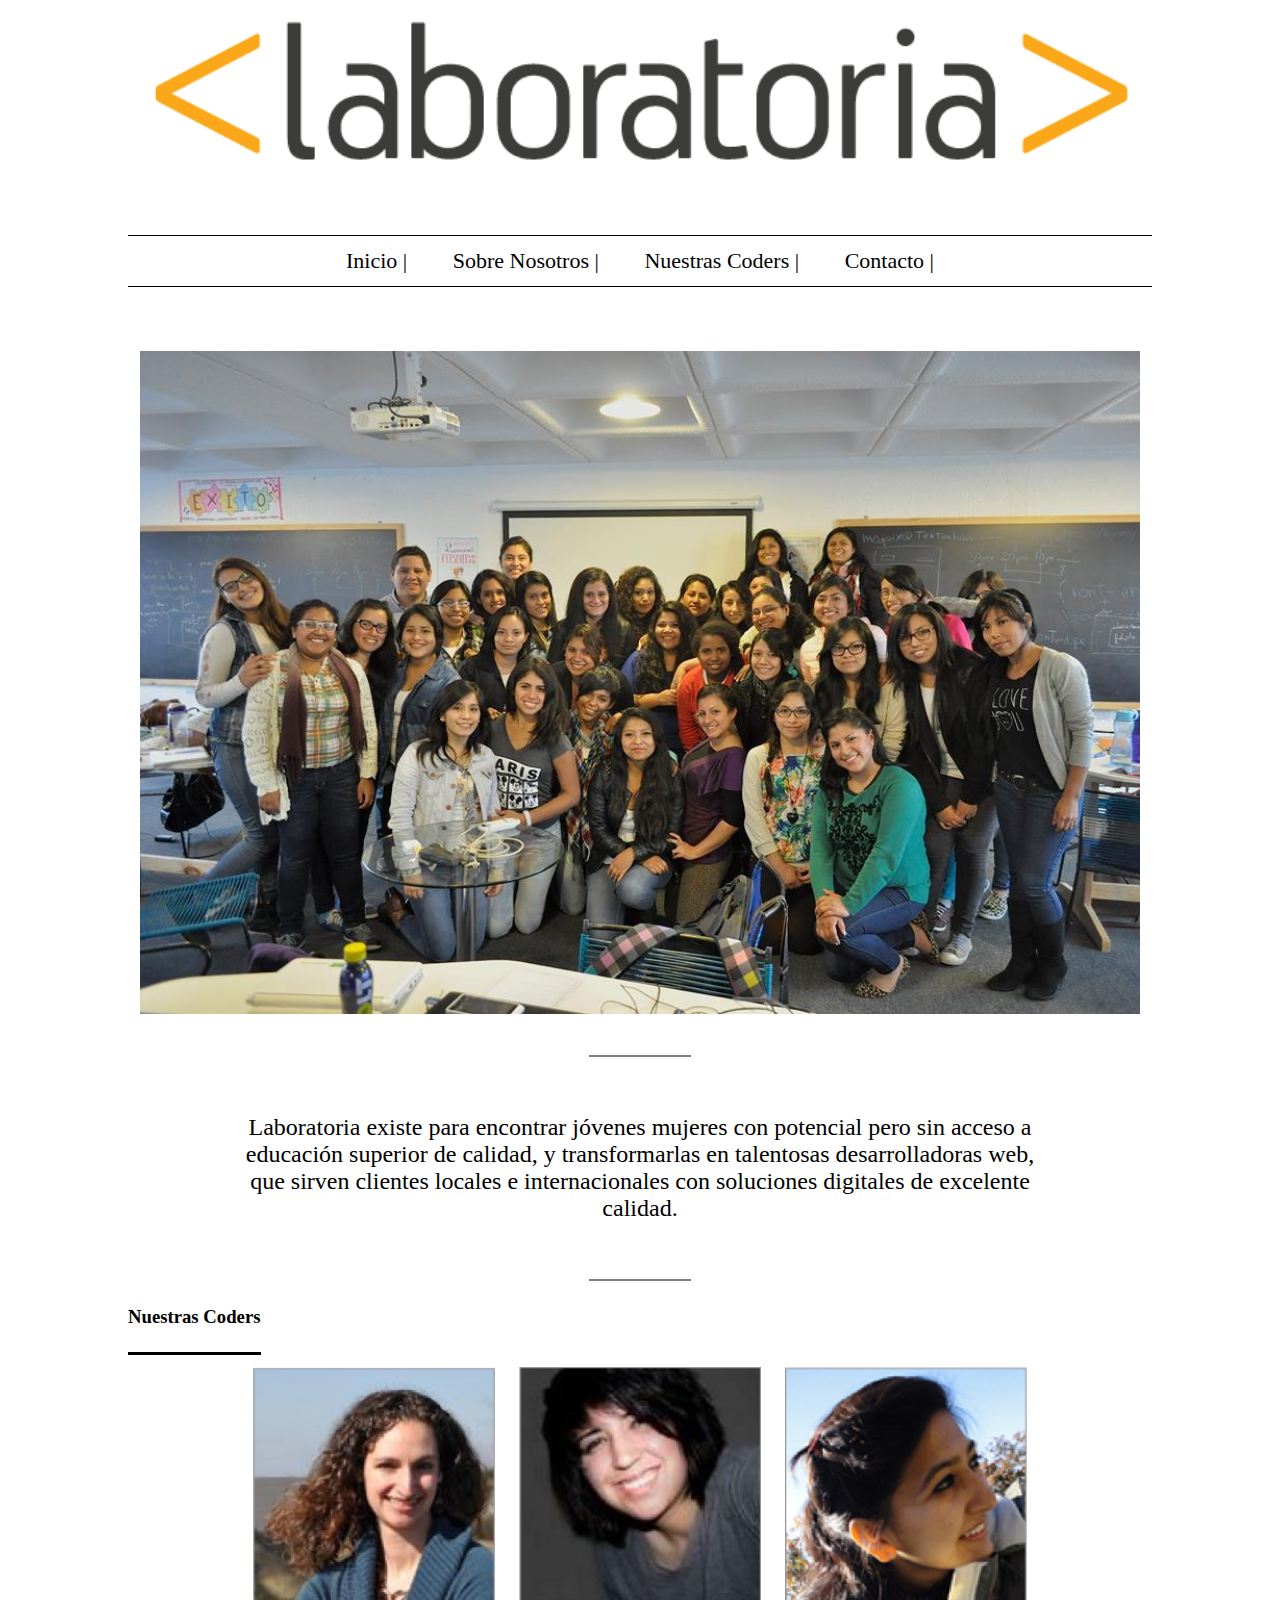
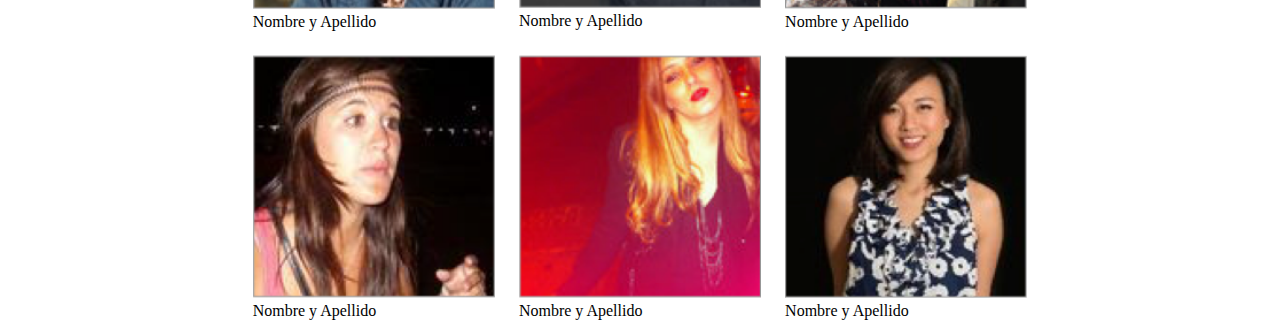
<file: index.html>
<!DOCTYPE html>
<html lang="en">
<head>
  <meta charset="UTF-8">
  <title>Mi Primer Layout</title>
   <link rel="stylesheet" href="css/grid-system.css">
   <link rel="stylesheet" href="css/main.css"> 
</head>
<body>

	<div class="container">
		<header>
			<div class="row">
				<div class="col-12">
					<img src="img/logo.png" alt="">
				</div>
			</div>

			<div class="row">
				<nav class="col-12">
					<a href="#">Inicio |</a>
					<a href="#">Sobre Nosotros |</a>
					<a href="coder-detail.html">Nuestras Coders |</a>
					<a href="#">Contacto |</a>
				</nav>
			</div>
		</header>

		<section>
			<div class="row">
				<div class="col-12">
					<img src="img/grupal.jpg" alt="">
				</div>
			</div>

		<div class="linea-centrada"></div>
		<div class="row">
			<div class="col-12">
				<p class="parrafo">Laboratoria existe para encontrar jóvenes mujeres con potencial pero sin acceso a educación superior de calidad, y transformarlas en talentosas desarrolladoras web, que sirven clientes locales e internacionales con soluciones digitales de excelente calidad.</p>
			</div>
		</div>
		<div class="linea-centrada"></div>
		</section>

		<section>
			<h3>Nuestras Coders</h3>
			<div class="row">
				<div class="col-2 linea-izquierda"></div>
			</div>
			<div class="row coders">
				<div class="col-4">
					<img src="img/profile-1.png" alt="">
					<p>Nombre y Apellido</p>
				</div>
				<div class="col-4">
					<img src="img/profile-2.png" alt="">
					<p>Nombre y Apellido</p>
				</div>
				<div class="col-4">
					<img src="img/profile-3.png" alt="">
					<p>Nombre y Apellido</p>
				</div>
			</div>
			<div class="row coders">
				<div class="col-4">
					<img src="img/profile-4.png" alt="">
					<p>Nombre y Apellido</p>
				</div>
				<div class="col-4">
					<img src="img/profile-5.png" alt="">
					<p>Nombre y Apellido</p>
				</div>
				<div class="col-4">
					<img src="img/profile-6.png" alt="">
					<p>Nombre y Apellido</p>
				</div>
			</div>
		</section>

	</div>

 </body> 
</html>
</file>
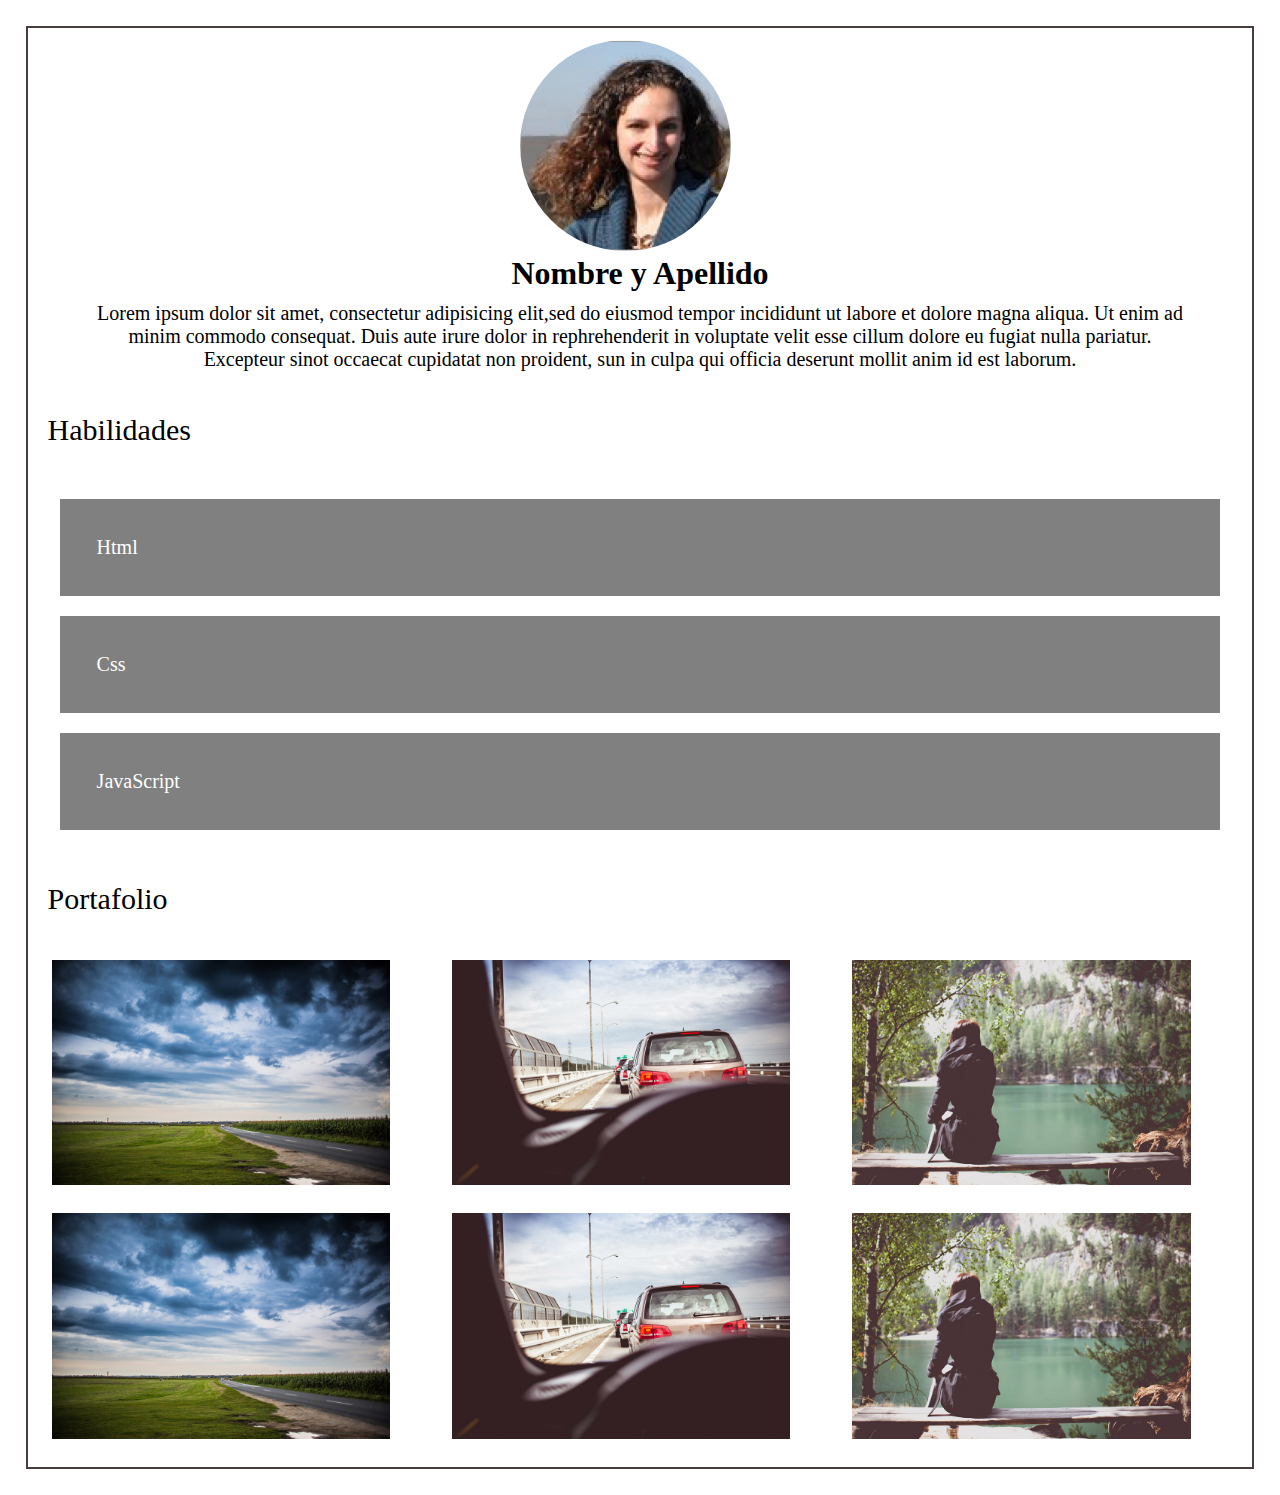
<file: coder-detail.html>
<!DOCTYPE html>
<html lang="en">
<head>
  <meta charset="UTF-8">
  <title>Coder Detail</title>
  <link rel="stylesheet" href="css/grid-system.css">
  <link rel="stylesheet" href="css/style.css">
</head>
<body>
  
	<div class="contenedor">
		<header>
			<div class="row">
				<div class="col-12">
					<img class="imagen" src="img/profile-1.png" alt="">
					<h1>Nombre y Apellido</h1>
					<p>Lorem ipsum dolor sit amet, consectetur adipisicing elit,sed do eiusmod tempor incididunt ut labore et dolore magna aliqua. Ut enim ad minim commodo consequat. Duis aute irure dolor in rephrehenderit in voluptate velit esse cillum dolore eu fugiat nulla pariatur. Excepteur sinot occaecat cupidatat non proident, sun in culpa qui officia deserunt mollit anim id est laborum.</p>
				</div>	
			</div>
		</header>

		<section>
			<p class="subtitulo">Habilidades</p>
			<div class="row">
				<div class="col-12">
					<div class="row caja">
						<div class="col-4"><p class="pcaja">Html</p></div>
					</div>	
					<div class="row caja">	
						<div class="col-3"><p class="pcaja">Css</p></div>
					</div>
					<div class="row caja">	
						<div class="col-2"><p class="pcaja">JavaScript</p></div>
					</div>
				</div>
			</div>
		</section>

		<section>
			<aside>
				<p class="subtitulo">Portafolio</p>
				<div class="row">
					<div class="col-12 imagenes">
						<div class="row">
							<div class="col-4">
								<img class="coder" src="img/p5.jpg" alt="">
							</div>
							<div class="col-4">
								<img class="coder" src="img/p6.jpg" alt="">
							</div>
							<div class="col-4">
								<img class="coder" src="img/p8.jpg" alt="">
							</div>
						</div>
						<div class="row">
							<div class="col-4">
								<img class="coder" src="img/p5.jpg" alt="">
							</div>
							<div class="col-4">
								<img class="coder" src="img/p6.jpg" alt="">
							</div>
							<div class="col-4">
								<img class="coder" src="img/p8.jpg" alt="">
							</div>
						</div>	
					</div>
				</div>
			</aside>
		</section>
	</div>
</body>
</html>
</file>
<file: css/grid-system.css>
/* GLOBAL */
* {
  box-sizing: border-box;
  margin: 0;
  padding: 0;
}

.text-center {
	text-align: center;
}

.text-right {
	text-align: right;
}

/* Grid system */

.container {
	width: 100%;
	max-width: 1024px;
	margin: 0px auto;
}

.row:before, .row:after{
  content: " ";
  display: table;
}
.row:after {
  clear: both;
}

[class*="col-"] {
	min-height: 7px;
	padding: 12px;
	float: left;
}


.col-1 {
	/* (1 / 12) x 100 */
	width: 8.333333%;
} 

.col-2 {
	/* (2 / 12) x 100 */
	width: 16.666667%;
} 

.col-3 {
	/* (3 / 12) x 100 */
	width: 25%;
} 

.col-4 {
	/* (4 / 12) x 100 */
	width: 33.333333%;
}

.col-5 {
	/* (5 / 12) x 100 */
	width: 41.666667%;
}

.col-6 {
	/* (6 / 12) x 100 */
	width: 50%;
} 

.col-7 {
	/* (7 / 12) x 100 */
	width: 58.333333%;
}

.col-8 {
	/* (8 / 12) x 100 */
	width: 66.666667%;
}

.col-9 {
	/* (9 / 12) x 100 */
	width: 75%;
}

.col-10 {
	/* (10 / 12) x 100 */
	width: 83.333333%;
}

.col-11 {
	/* (11 / 12) x 100 */
	width: 91.666667%;
}

.col-12 {
	/* (12 / 12) x 100 */
	width: 100%;
}
</file>
<file: css/main.css>
img {
	width: 100%;
}

nav {
	font-size: 22px;
	text-align: center;
	margin: 5% auto;
	padding: 2% auto;
	border-top: 1px solid black;
	border-bottom: 1px solid black;
}

nav a {
	margin: 2%;
	text-decoration: none;
	color: black;
}

.linea-centrada {
	border-bottom: 2px solid gray;
	width: 10%;
	margin: 25px auto; 
}

.parrafo {
	text-align: center;
	font-size: 24px;
	margin: 2% 10%;
}

.linea-izquierda {
	border-bottom: 3px solid black;
	width: 13%;
}

.coders {
	width: 78%;
	margin: 0 auto;
}
</file>
<file: css/style.css>
.contenedor {
	border: 2px solid #463d3d;
    margin: 2%;
}

.imagen {
	border-radius: 100%;
	margin: auto;
	margin-left: 480px;
}

h1 {
	text-align: center;
}

p {
	text-align: center;
	font-size: 20px;
	padding: 10px 50px;

}

.subtitulo {
	font-size: 30px;
    float: left;
    margin: 10px;
    padding: 10px;
}

.coder {
	width: 90%;
}

.caja {
	background: gray;
    margin: 20px;
    padding: 10px;
    text-align: left;
}

.pcaja {
	color: white;
    margin: 5px;
    padding: 10px;
    background: gray;
    text-align: left;
}
</file>
